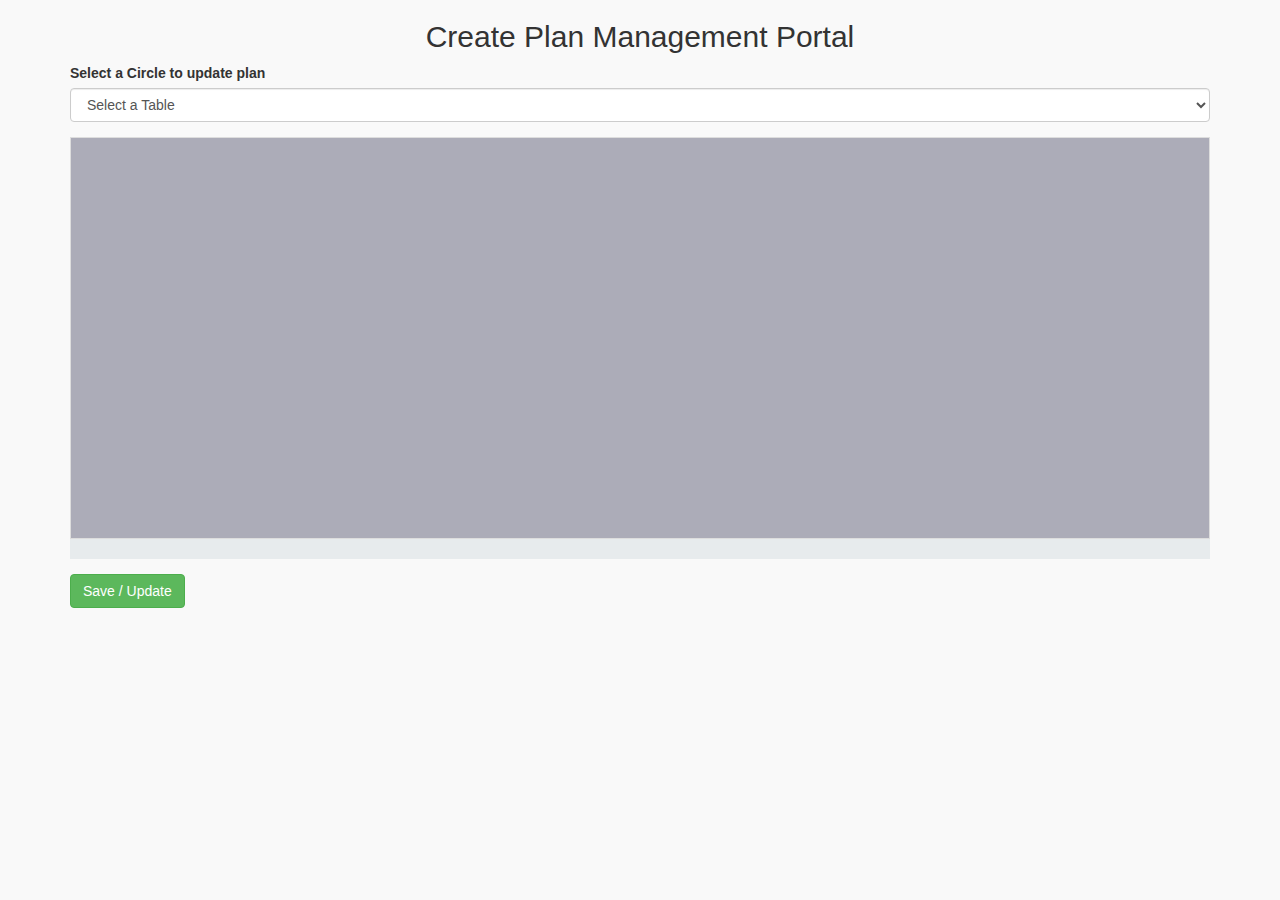
<file: airtel-create.html>
<!doctype html>
<html lang="en">

<head>
    <!-- Required meta tags -->
    <meta charset="utf-8">
    <meta name="viewport" content="width=device-width, initial-scale=1, shrink-to-fit=no">
    <link rel="stylesheet" href="https://maxcdn.bootstrapcdn.com/bootstrap/3.3.7/css/bootstrap.min.css">

    <!-- Bootstrap CSS -->
    <script src="javascript/jquery-3.1.1.min.js" ></script>
    <script src="//maxcdn.bootstrapcdn.com/bootstrap/3.3.0/js/bootstrap.min.js"></script>
   
    <link rel="stylesheet" href="css/airtel-create.css">
    <script src="javascript/airtel-create.js"></script>

    <title>Create Plan Management Portal</title>
</head>

<body>


    <div class="container">

        <h2 class="text-center"> Create Plan Management Portal </h2>

        <div class="form-group">
            <label for="">Select a Circle to update plan</label>

            <select class="form-control" id="select_table">
                <option value="">Select a Table</option>
                <option> </option>
            </select> 
        </div>

        <div class="form-group" id="tableContainer">
                <table class="table table-bordered">

                    
                        <thead id="table_header">
                         
                        </thead>


                        <tbody >
                          <!-- <tr>
                            <th scope="row">1</th>
                            <td>Mark</td>
                            <td>Otto</td>
                            <td>@mdo</td>
                          </tr> -->
                          
                        </tbody>
                      </table>
                      

        </div>
    

        <div class="form-group">
                <button type="button" id="create_update" class="btn btn-success"> Save / Update
                </button>
            </div>


    </div>
    <!-- containter end -->


</body>

</html>
</file>
<file: css/airtel-create.css>
#tableContainer{
    padding: 0px;
    border: solid 0px #E4E4E4;
    border-radius: 0px;
    background-color: rgb(231, 235, 237);
    height: 100%;
    width: 100%;
    overflow-x: scroll;
}


#table_header{
    /* position: fixed; */
    width: 10%;
}



body{background:#f9f9f9;}
#wrapper{padding:90px 15px;}
.navbar-expand-lg .navbar-nav.side-nav{flex-direction: column;}
.card{margin-bottom: 15px; border-radius:0; box-shadow: 0 3px 5px rgba(0,0,0,.1); }
.header-top{box-shadow: 0 3px 5px rgba(0,0,0,.1)}
.leftmenutrigger{display: none}
@media(min-width:992px) {
.leftmenutrigger{display: block;display: block;margin: 7px 20px 4px 0;cursor: pointer;}
#wrapper{padding: 90px 15px 15px 15px; }
.navbar-nav.side-nav.open {left:0;}
.navbar-nav.side-nav{background: #585f66;box-shadow: 2px 1px 2px rgba(0,0,0,.1);position:fixed;top:56px;flex-direction: column!important;left:-220px;width:200px;overflow-y:auto;bottom:0;overflow-x:hidden;padding-bottom:40px}
}
.animate{-webkit-transition:all .3s ease-in-out;-moz-transition:all .3s ease-in-out;-o-transition:all .3s ease-in-out;-ms-transition:all .3s ease-in-out;transition:all .3s ease-in-out}




table {
    /* position: relative; */
    width: 700px;
    background-color: #acacb8;
    overflow: hidden;
    /* border-collapse: collapse; */
  }
  
  
  /*thead*/
  thead {
    /* position: relative; */
    display: block; /*seperates the header from the body allowing it to be positioned*/
    width: 700px;
    overflow: visible;
  }
  
  thead th {
    background-color: #acacb8;
    min-width: 153px;
    height: 32px;
    border: 2px solid #222;
  }
  
  
  
  
  /*tbody*/
  tbody {
    /* position: relative; */
    display: block; 
    width: 100%;
    height: 400px;
    overflow: scroll;
  }
  
  tbody td {
    background-color: #bbc;
    min-width: 150px;
    border: 1px solid #222;
  }
  
input{
    width: 150px !important;
}
</file>
